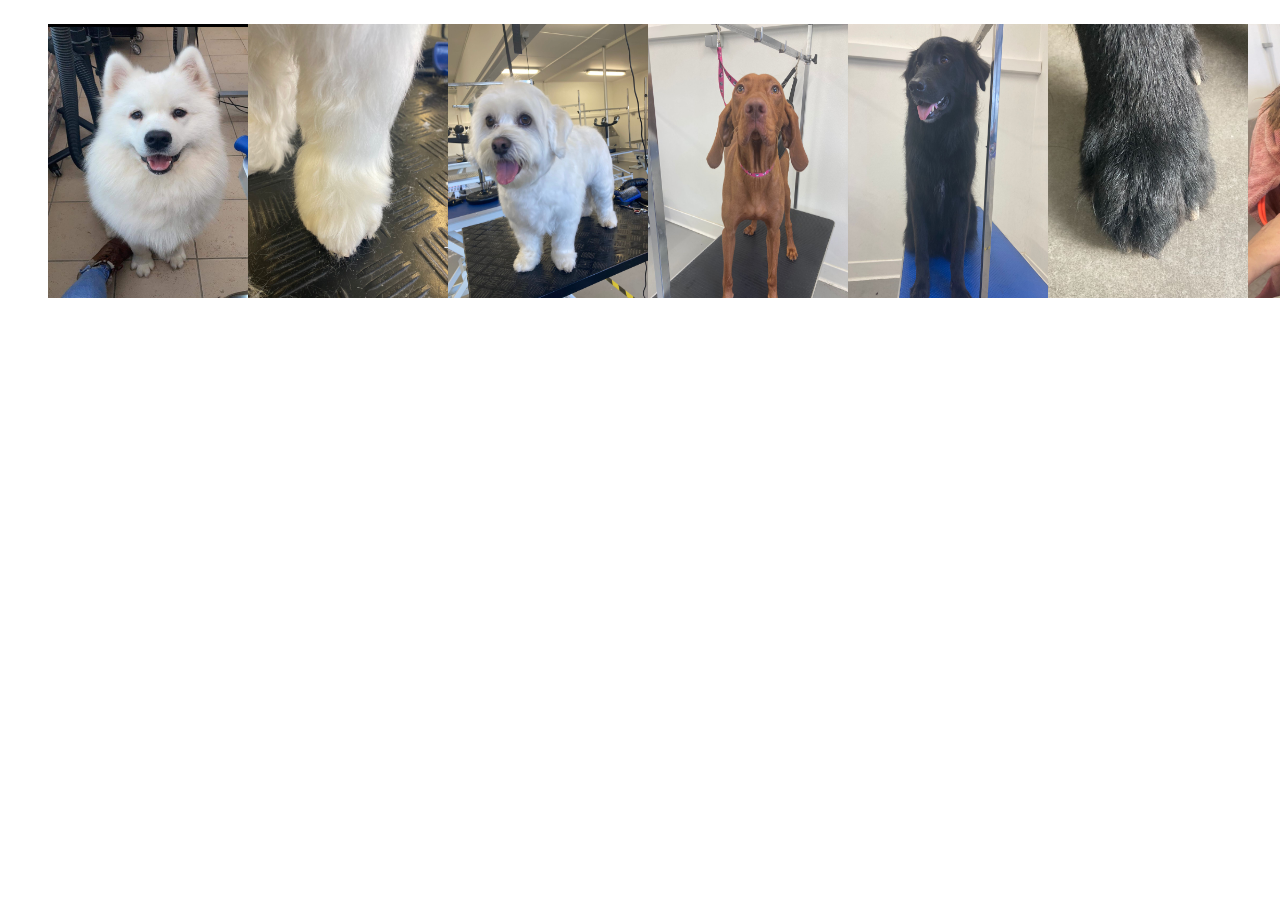
<file: slider.html>
<!DOCTYPE html>
<html lang="en">
<head>
    <meta charset="UTF-8">
    <meta http-equiv="X-UA-Compatible" content="IE=edge">
    <meta name="viewport" content="width=device-width, initial-scale=1.0">
    <title>Document</title>
    <style>
        .marquee { width: 1600px; height: 290px; overflow: hidden; }
        .marquee-content { display: flex; list-style: none; animation: scrolling 10s linear infinite; }
        .marquee-item { height: 290px; width: 200px; flex-shrink: 0; }
        .marquee-image { height: 100%; width: 100%; }
    
        @keyframes scrolling {
            0% { transform: translateX(0); }
            100% { transform: translatex(-1000px); }
        } 
    </style>
</head>
<body>
    
<div class="margindiv">
    <div style="margin: 0 auto; max-width: 1600px;">
        <div class="marquee">
            <ul class="marquee-content">
                <li class="marquee-item"><img src="assets/images/honden/Afbeelding1-na.jpg" height="300px" width="200px"></img></li>
                <li class="marquee-item"><img src="assets/images/honden/Afbeelding2-na.jpg" height="300px" width="200px"></img></li>
                <li class="marquee-item"><img src="assets/images/honden/Afbeelding2-na2.jpg" height="300px" width="200px"></img></li>
                <li class="marquee-item"><img src="assets/images/honden/Afbeelding4.jpg" height="300px" width="200px"></img></li>
                <li class="marquee-item"><img src="assets/images/honden/Afbeelding5.jpg" height="300px" width="200px"></img></li>

                <!-- Repeat 4 elements -->
                <li class="marquee-item"><img src="assets/images/honden/Afbeelding5-2.jpg" height="300px" width="200px"></li>
                <li class="marquee-item"><img src="assets/images/honden/Afbeelding6.jpg" height="300px" width="200px"></li>
                <li class="marquee-item"><img src="assets/images/honden/Afbeelding6-2.jpg" height="300px" width="200px"></img></li>
                <li class="marquee-item"><img src="assets/images/honden/Afbeelding7.jpg" height="300px" width="200px"></img></li>
                
                <li class="marquee-item"><img src="assets/images/honden/Afbeelding8.jpg" height="300px" width="200px"></img></li>
                <li class="marquee-item"><img src="assets/images/honden/Afbeelding9.jpg" height="300px" width="200px"></img></li>
                <li class="marquee-item"><img src="assets/images/honden/Afbeelding10.jpg" height="300px" width="200px"></img></li>
                <li class="marquee-item"><img src="assets/images/honden/Afbeelding11.jpg" height="300px" width="200px"></img></li>

            </ul>
        </div>
    </div>
</div>

</body>
</html>
</file>
